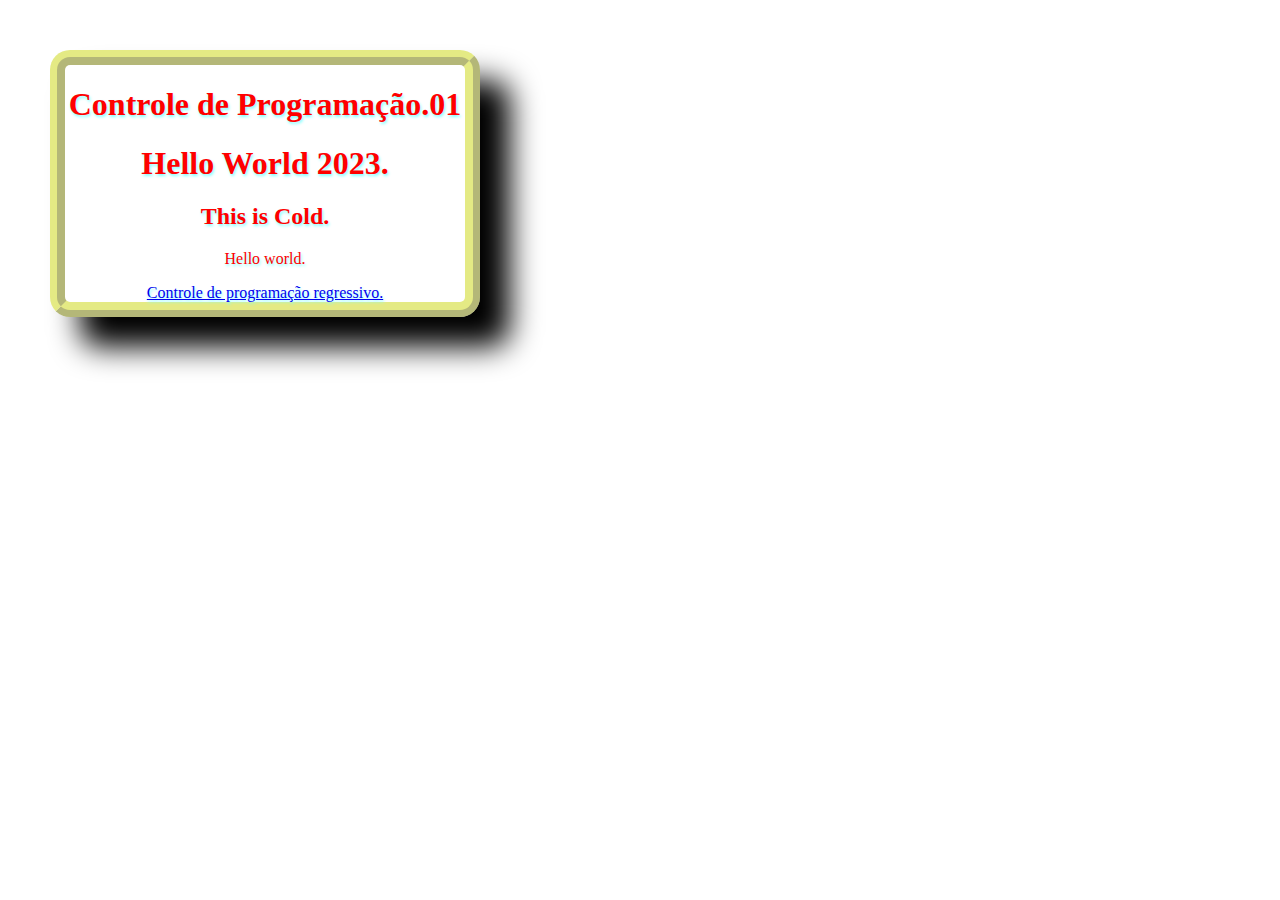
<file: index.html>
<!DOCTYPE html>
<html lang="en">
<head>
    <meta charset="UTF-8">
    <meta name="viewport" content="width=device-width, initial-scale=1.0">
    <title>Controle de programação 001 </title>
    <link rel="stylesheet" href="style.css">
</head>
<body>
    <h1>Controle de Programação.01</h1>
    <h1>Hello World 2023.</h1>
    <h2>This  is Cold.</h2>
    <p>Hello world.</p>
    <a href="TableControl01.html">Controle de programação regressivo.</a>
</body>
</html>
</file>
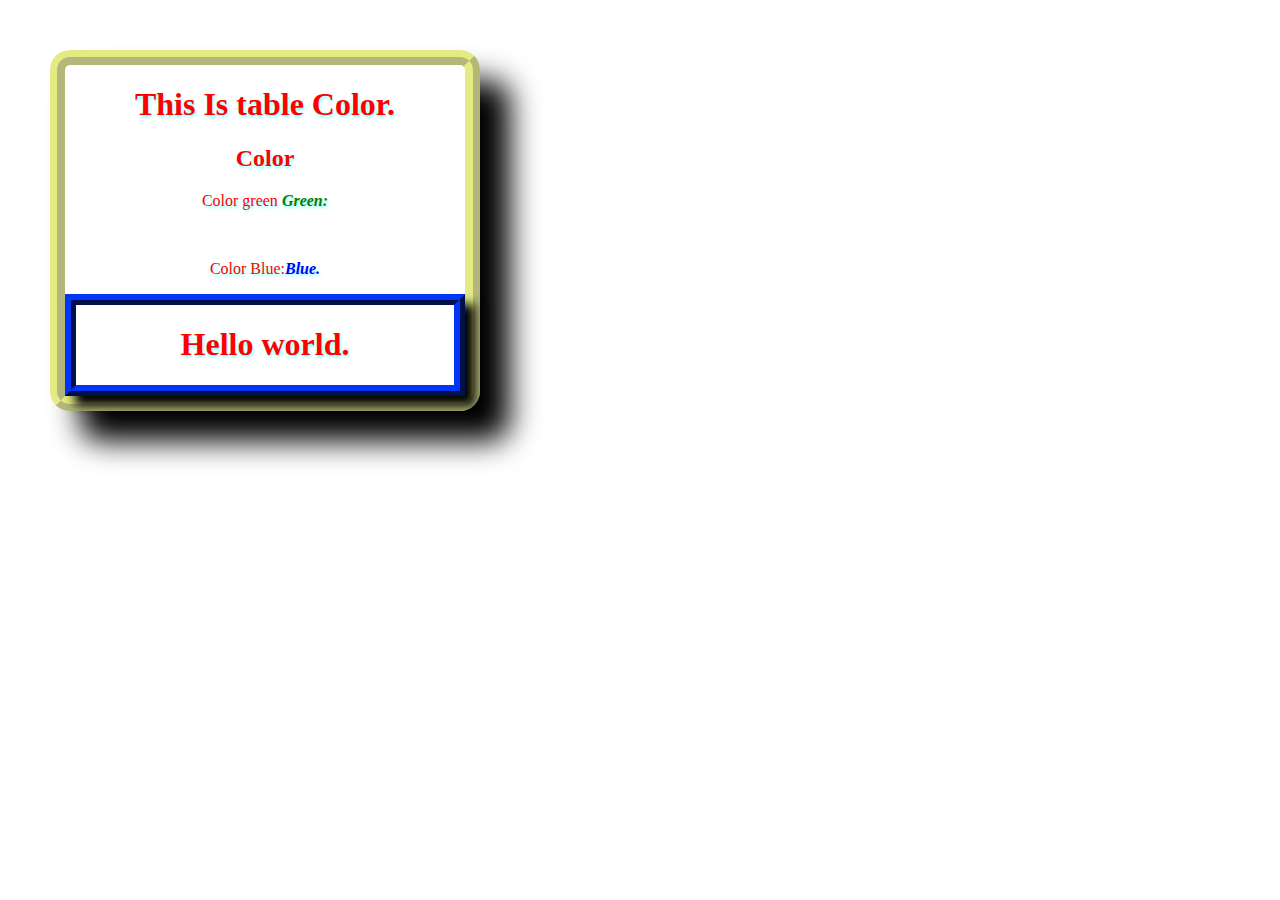
<file: TableControl01.html>
<!DOCTYPE html>
<html lang="en">
<head>
    <meta charset="UTF-8">
    <meta name="viewport" content="width=device-width, initial-scale=1.0">
    <title>Coparação de Modelos:</title>
    <link rel="stylesheet" href="style.css">
</head>
<body>
    <h1>This Is table Color.</h1>
    <h2>Color</h2> 
    <p>Color green <b><em>Green:</em></b></p>
    <br>
    <p>Color Blue:<b><i>Blue.</i></b></p>
    <div class="container-01">
        <h1>Hello world.</h1>
    </div>
</body>
</html>
</file>
<file: style.css>
body{
    background-color: rgb(255, 255, 255);
    color: rgb(255, 0, 0);
    width: 400px;
    text-align: center;
    margin: 50px;
    border-radius: 20px 20px 20px ;
    box-shadow: 30px 30px 30px #000000;
    text-shadow: 1px 2px 3px #80ffff;
    border: 4mm ridge rgba(211, 220, 50, .6);
}
h1{
    text-shadow: 1px 1px 1px #000000 -10px 10px 10px #80ffff;
}
em{
    color: green;

}
i{
    color: blue;
}
.container-01 {
    border: 3mm ridge #0023a0;
    box-shadow: 10px 10px 10px #000;
}
</file>
